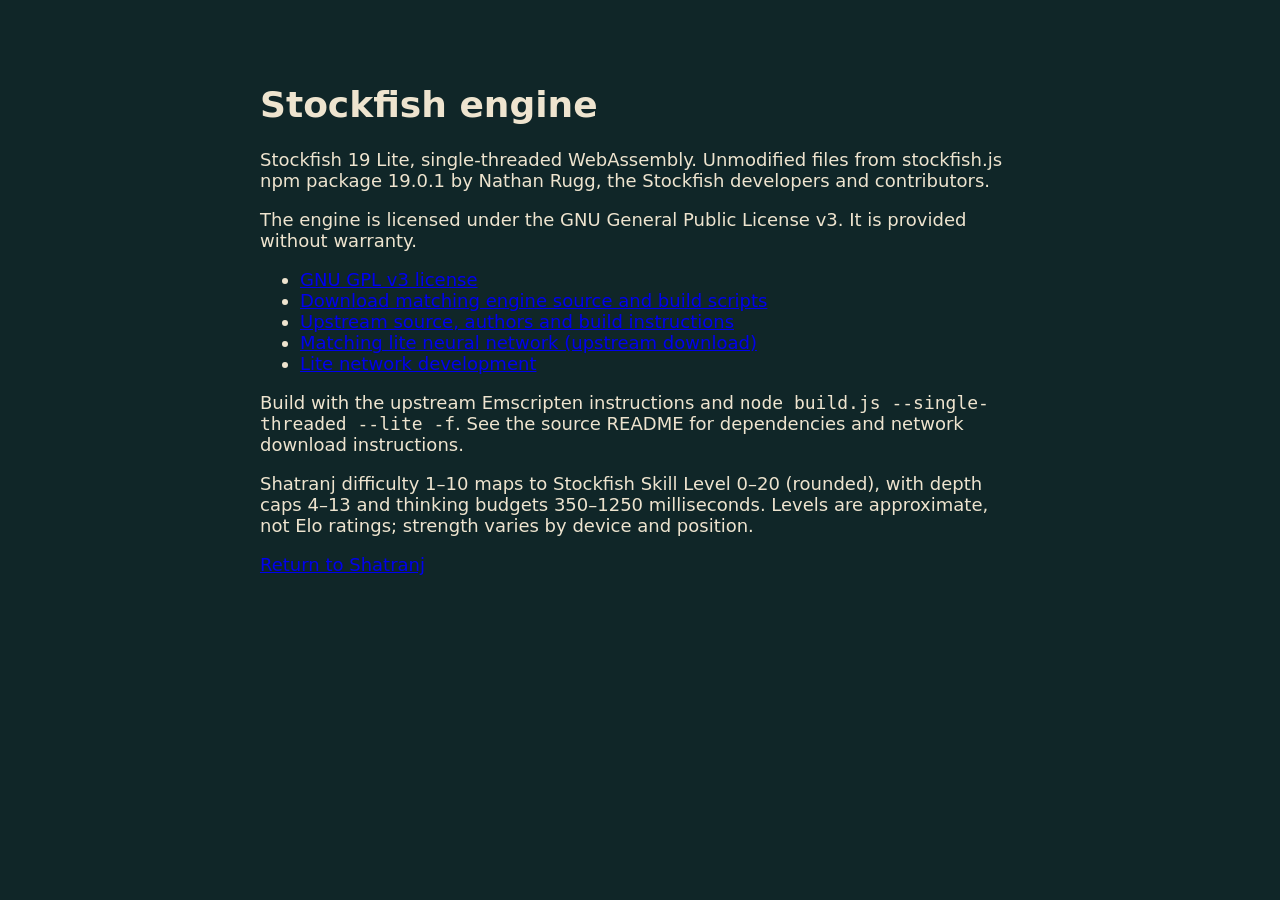
<file: stockfish/credits.html>
<!doctype html><html lang="en"><meta charset="utf-8"><meta name="viewport" content="width=device-width"><title>Stockfish credits — Shatranj</title><body style="background:#102628;color:#eee4cf;font:18px system-ui;max-width:760px;margin:40px auto;padding:20px"><h1>Stockfish engine</h1><p>Stockfish 19 Lite, single-threaded WebAssembly. Unmodified files from stockfish.js npm package 19.0.1 by Nathan Rugg, the Stockfish developers and contributors.</p><p>The engine is licensed under the GNU General Public License v3. It is provided without warranty.</p><ul><li><a href="COPYING.txt">GNU GPL v3 license</a></li><li><a href="stockfish-19.0.1-source.tar.gz">Download matching engine source and build scripts</a></li><li><a href="https://github.com/nmrugg/stockfish.js/tree/v19.0.1">Upstream source, authors and build instructions</a></li><li><a href="https://tests.stockfishchess.org/api/nn/nn-61e7af4bb97d.nnue">Matching lite neural network (upstream download)</a></li><li><a href="https://github.com/sscg13/Stockfish/tree/sf19-1mb">Lite network development</a></li></ul><p>Build with the upstream Emscripten instructions and <code>node build.js --single-threaded --lite -f</code>. See the source README for dependencies and network download instructions.</p><p>Shatranj difficulty 1–10 maps to Stockfish Skill Level 0–20 (rounded), with depth caps 4–13 and thinking budgets 350–1250 milliseconds. Levels are approximate, not Elo ratings; strength varies by device and position.</p><a href="../">Return to Shatranj</a></body></html>
</file>
